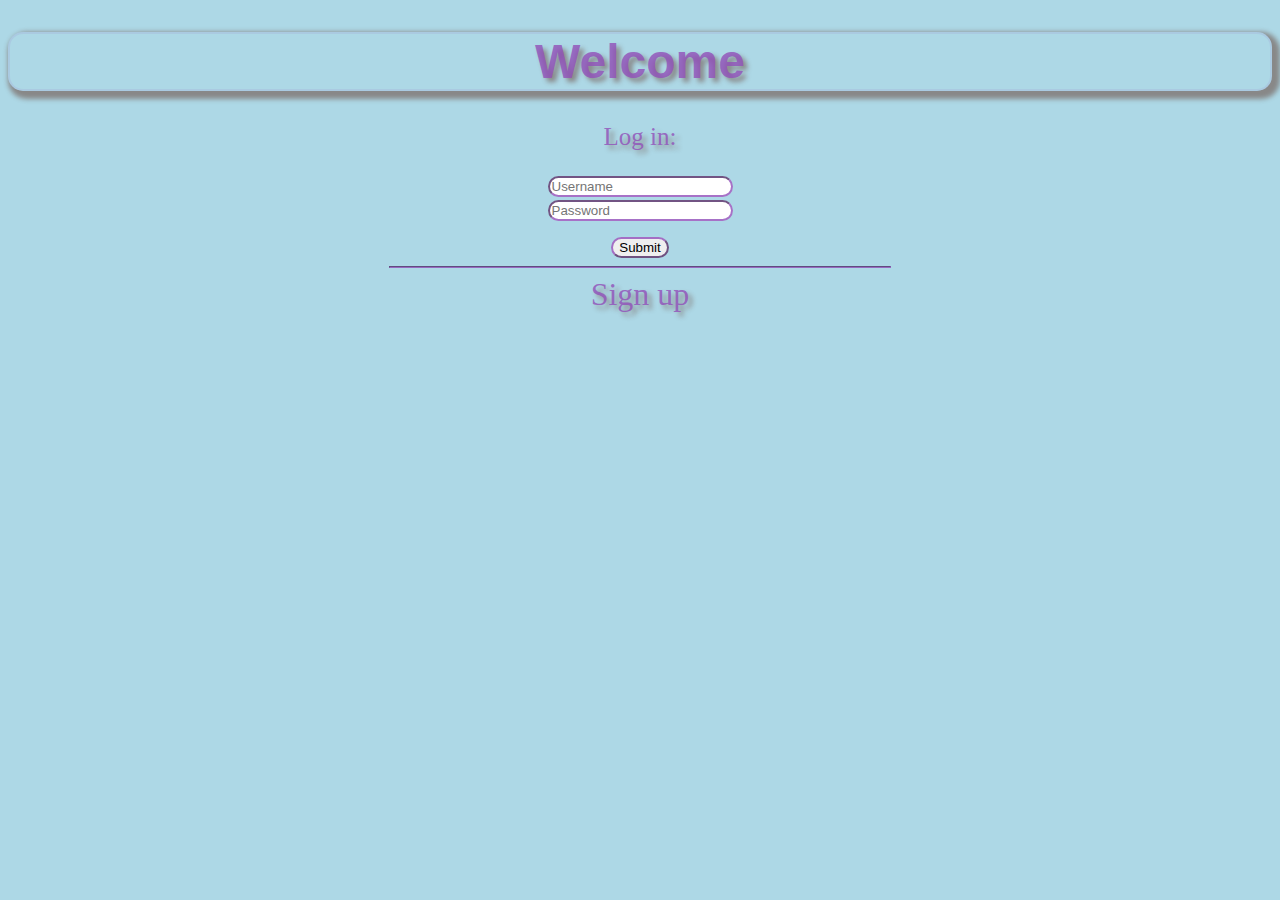
<file: index.html>
<!DOCTYPE html>
<html>
<head>
	<title>Landing Page</title>
	<link rel="stylesheet" type="text/css" href="landing.css">

</head>
<body>
	<div class="container">
	<h1>Welcome</h1>

	<form>
	<p>Log in:</p><input class="username" type="text" placeholder="Username"><br>

		        <input class="username" type="" placeholder="Password"><br>
	<input class="submit" type="submit"><hr> 

	</form>

	<div class="signup">Sign up</div>

	</div>

	<!--<div class="img"><img src="homer.png" width="100px" height="100px"></div>-->

	




</body>
</html>
</file>
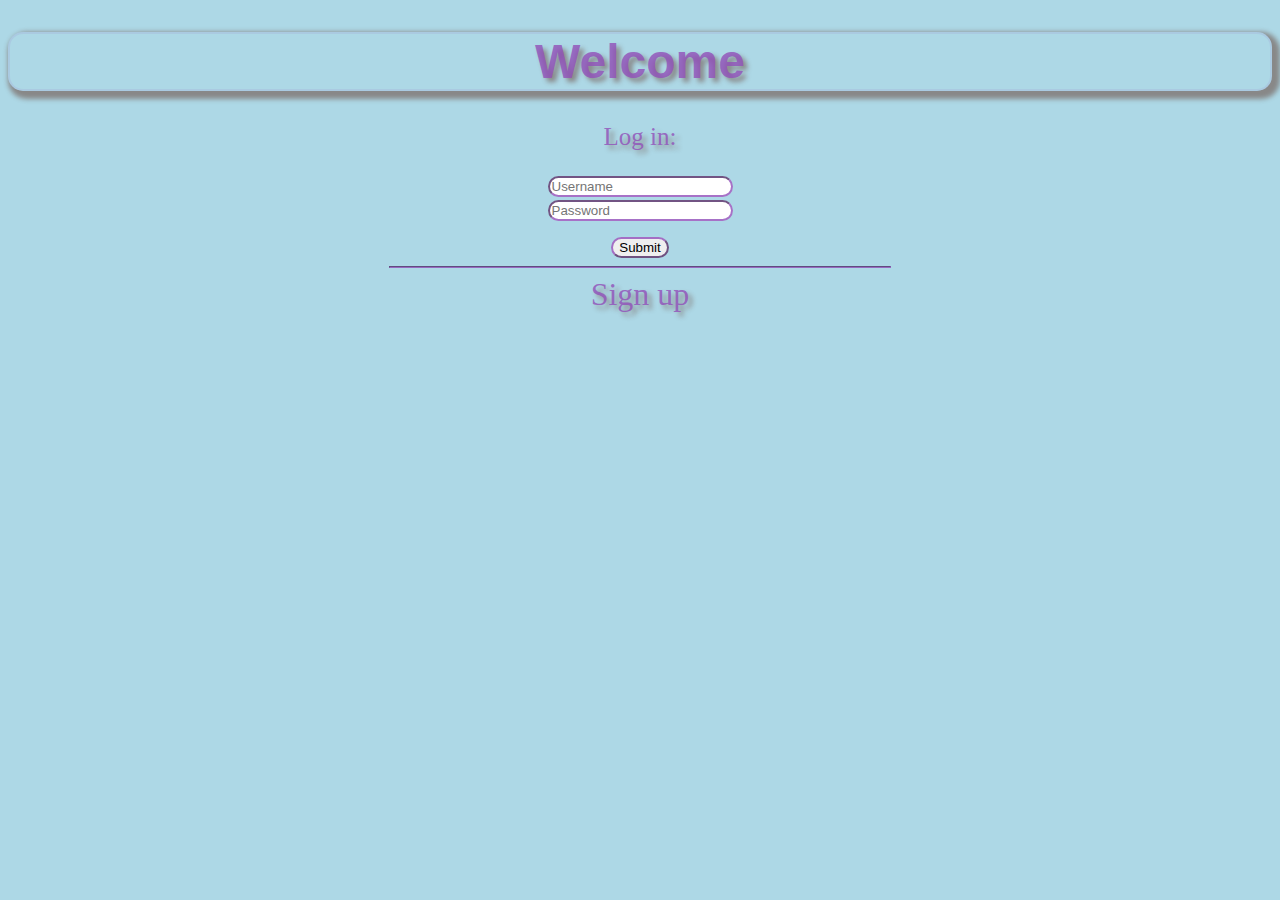
<file: landing.html>
<!DOCTYPE html>
<html>
<head>
	<title>Landing Page</title>
	<link rel="stylesheet" type="text/css" href="landing.css">

</head>
<body>
	<div class="container">
	<h1>Welcome</h1>

	<form>
	<p>Log in:</p><input class="username" type="text" placeholder="Username"><br>

		        <input class="username" type="" placeholder="Password"><br>
	<input class="submit" type="submit"><hr> 

	</form>

	<div class="signup">Sign up</div>

	</div>

	<!--<div class="img"><img src="homer.png" width="100px" height="100px"></div>-->

	




</body>
</html>
</file>
<file: landing.css>
body {
	background-color: lightblue;
}
.container {
		text-align: center;

}

h1{
	text-align: center;
	font-size: 3em;
	color: rgba(145, 78, 185, 0.8);
	border-bottom: 2px solid rgba(145, 78, 185, 0.1);
	border-right: 2px  solid rgba(145, 78, 185, 0.1);
	border-left: 2px   solid rgba(145, 78, 185, 0.1);
	border-top: 2px  solid rgba(145, 78, 185, 0.1);
	box-shadow: 4px 4px 5px 4px #888888;
	border-radius: 15px;
	text-shadow: 4px 4px 5px #888888;
	font-family: sans-serif;

	
	
}

p {

	text-shadow: 4px 4px 5px #888888;
	color: rgba(145, 78, 185, 0.8);
	font-size: 25px;

}
.username {
	margin-bottom: 3px;
	border-radius: 15px;
	border-color: rgba(145, 78, 185, 0.8);
}

.submit {
	margin-top: 13px;
	border-color: rgba(145, 78, 185, 0.8);
	border-radius: 15px;
}

hr {

	border-color: rgba(145, 78, 185, 0.8);
	left: 20px;
	width: 500px;

}

.signup {
	text-shadow: 4px 4px 5px #888888;
	color: rgba(145, 78, 185, 0.8);
	font-size: 2em;
}

/*.img {

	position: absolute;
	top: 125px;
    left: 590px;
	max-width: auto;
	height: auto;
	display: flex;
	margin: auto;
}
</file>
